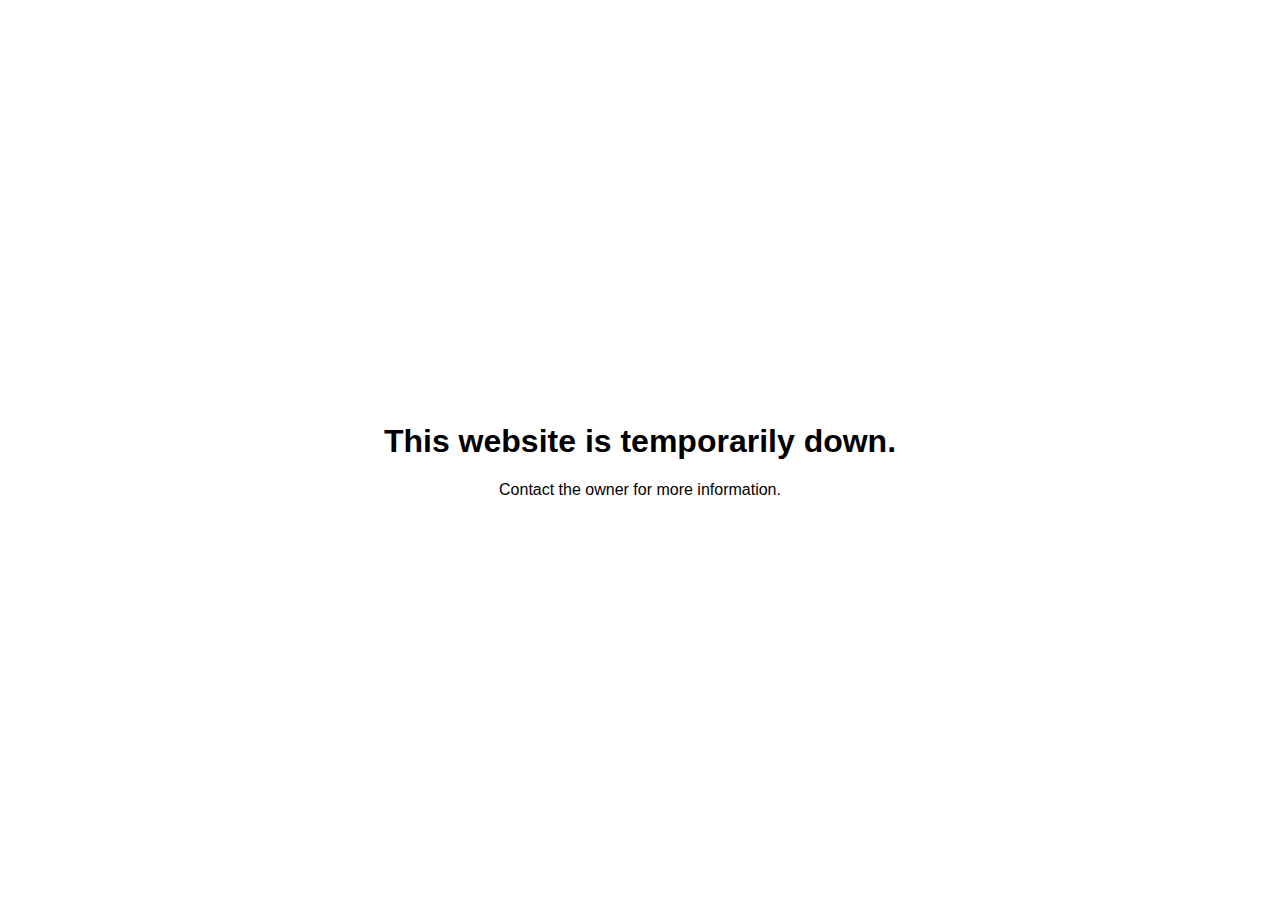
<file: down.html>
<!DOCTYPE html>
<html lang="en">
<head>
  <meta charset="UTF-8" />
  <meta name="viewport" content="width=device-width, initial-scale=1.0" />
  <title>Temporarily Down</title>
  <style>
    body {
      display: flex;
      align-items: center;
      justify-content: center;
      height: 100vh;
      font-family: sans-serif;
      text-align: center;
    }
  </style>
</head>
<body>
  <div>
    <h1>This website is temporarily down.</h1>
    <p>Contact the owner for more information.</p>
  </div>
</body>
</html>
</file>
